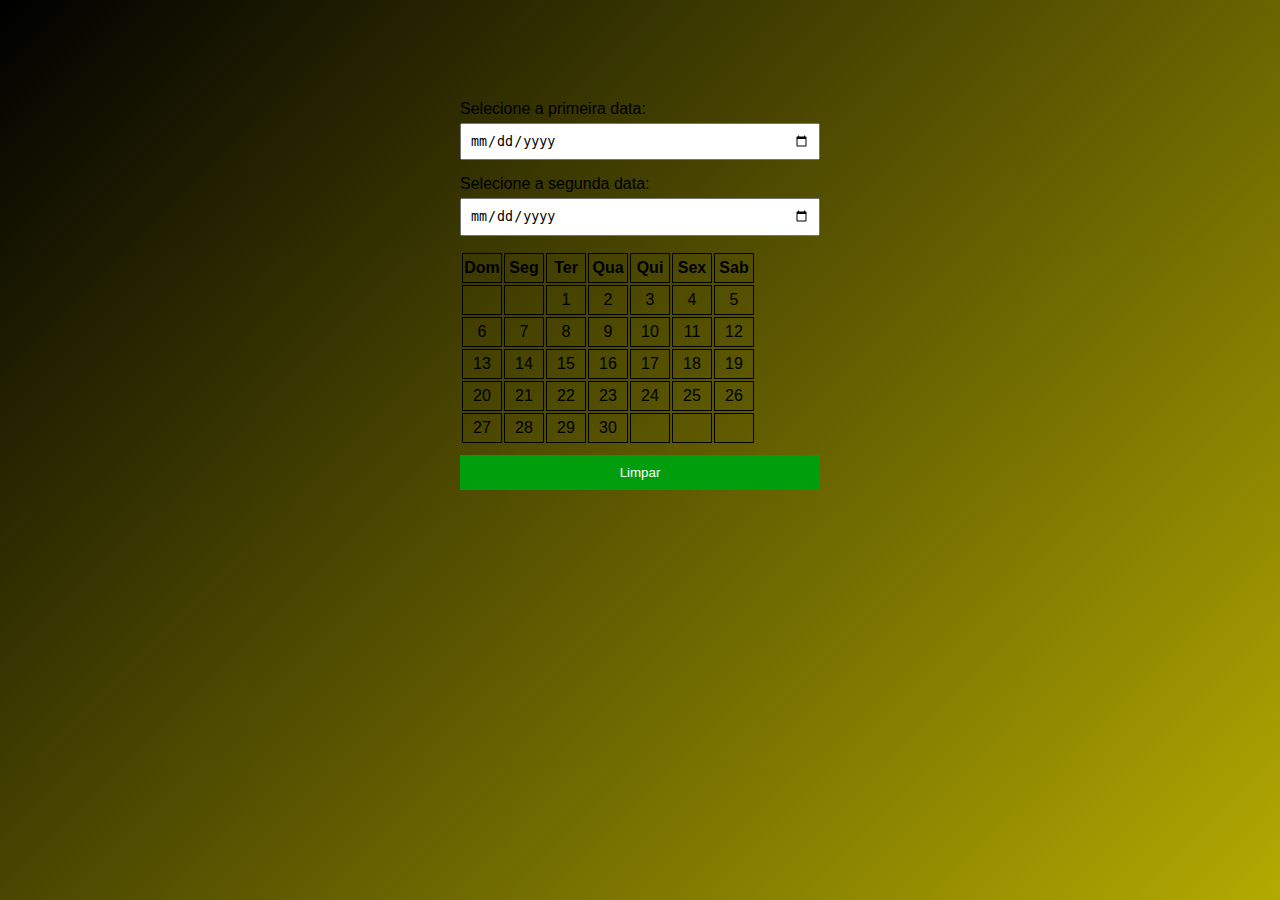
<file: desafio 1 e 2/index.html>
<!DOCTYPE html>
<html lang="en">
<head>
    <meta charset="UTF-8">
    <meta name="viewport" content="width=device-width, initial-scale=1.0">
    <title>Calendario</title>
    <link rel="stylesheet" href="style.css">
</head>
<body>
    <div>
        <label for="date1">Selecione a primeira data:</label>
        <input type="date" id="data1">
        <label for="date2">Selecione a segunda data:</label>
        <input type="date" id="data2">

        <p id="diasEntre"></p>
    </div>

    <table class="calendar">
        <thead>
          <tr>
            <th>Dom</th>
            <th>Seg</th>  
            <th>Ter</th>
            <th>Qua</th>
            <th>Qui</th>
            <th>Sex</th>
            <th>Sab</th>
          </tr>
        </thead>
        <tbody>
          <tr>
            <td></td>
            <td></td>
            <td>1</td>
            <td>2</td>
            <td>3</td>
            <td>4</td>
            <td>5</td>
          </tr>
          <tr>
            <td>6</td>
            <td>7</td>
            <td>8</td>
            <td>9</td>
            <td>10</td>
            <td>11</td>
            <td>12</td>
          </tr>
          <tr>
            <td>13</td>
            <td>14</td>
            <td>15</td>
            <td>16</td>
            <td>17</td>
            <td>18</td>
            <td>19</td>
          </tr>
          <tr>
            <td>20</td>
            <td>21</td>
            <td>22</td>
            <td>23</td>
            <td>24</td>
            <td>25</td>
            <td>26</td>
          </tr>
          <tr>
            <td>27</td>
            <td>28</td>
            <td>29</td>
            <td>30</td>
            <td></td>
            <td></td>
            <td></td>
          </tr>
        </tbody>
    </table>

    <button class="clear" id="clear">Limpar</button>
<script src="script.js"></script>
</file>
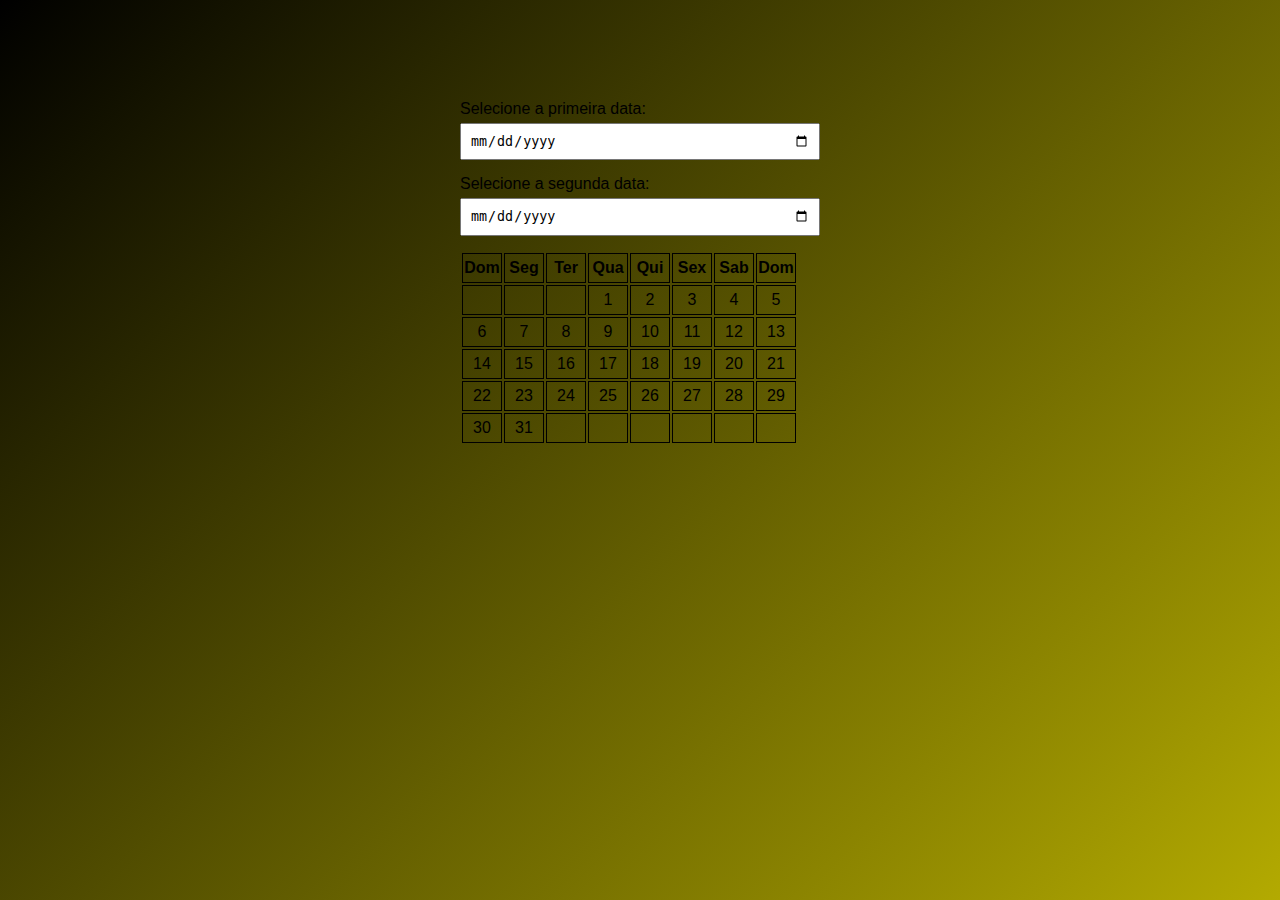
<file: desafio 1/index.html>
<!DOCTYPE html>
<html lang="en">
<head>
    <meta charset="UTF-8">
    <meta name="viewport" content="width=device-width, initial-scale=1.0">
    <title>Document</title>
    <link rel="stylesheet" href="style.css">
</head>
<body>
    <div>
        <label for="date1">Selecione a primeira data:</label>
        <input type="date" id="data1">
        <label for="date2">Selecione a segunda data:</label>
        <input type="date" id="data2">
    </div>

    <table class="calendar">
        <thead>
          <tr>
            <th>Dom</th>
            <th>Seg</th>
            <th>Ter</th>
            <th>Qua</th>
            <th>Qui</th>
            <th>Sex</th>
            <th>Sab</th>
            <th>Dom</th>
          </tr>
        </thead>
        <tbody>
          <tr>
            <td></td>
            <td></td>
            <td></td>
            <td>1</td>
            <td>2</td>
            <td>3</td>
            <td>4</td>
            <td>5</td>
          </tr>
          <tr>
            <td>6</td>
            <td>7</td>
            <td>8</td>
            <td>9</td>
            <td>10</td>
            <td>11</td>
            <td>12</td>
            <td>13</td>
          </tr>
          <tr>
            <td>14</td>
            <td>15</td>
            <td>16</td>
            <td>17</td>
            <td>18</td>
            <td>19</td>
            <td>20</td>
            <td>21</td>
          </tr>
          <tr>
            <td>22</td>
            <td>23</td>
            <td>24</td>
            <td>25</td>
            <td>26</td>
            <td>27</td>
            <td>28</td>
            <td>29</td>
          </tr>
          <tr>
            <td>30</td>
            <td>31</td>
            <td></td>
            <td></td>
            <td></td>
            <td></td>
            <td></td>
            <td></td>
          </tr>
        </tbody>
    </table>

    <script src="script.js"> </script>
       
   
</body>
</html>
</file>
<file: desafio 1 e 2/style.css>
.calendar th, td{
    border: solid 1px black;
    width:40px;
    height: 30px;
  }
  
  .calendar{
    text-align:center;
  }
  *{
    margin: 0;
    padding: 0;
    
    box-sizing: border-box;

}

body {
    
    background:linear-gradient(135deg,#000000,#b3aa01);
    background-repeat: no-repeat;
    height: 100vh;
    font-family: Arial;
    max-width: 400px;
    margin:0 auto;
    
    padding: 20px;
    padding-top: 100px;
}

h1 {
    
    padding-top: 10px;
    text-align: center;
}

input {
    width: 100%;
    padding: 8px;
    margin: 5px 0 15px;
    box-sizing: border-box;
}

button {
    width: 100%;
    padding: 10px;
    background: #009d0d;
    color: rgb(255, 255, 255);
   border:brown ;
    margin-top: 10px;
}
</file>
<file: desafio 1/style.css>
.calendar th, td{
    border: solid 1px black;
    width:40px;
    height: 30px;
  }
  
  .calendar{
    text-align:center;
  }
  *{
    margin: 0;
    padding: 0;
    box-sizing: border-box;

}

body {
    
    background:linear-gradient(135deg,#000000,#b3aa01);
    background-repeat: no-repeat;
    height: 100vh;
    font-family: Arial;
    max-width: 400px;
    margin:0 auto;
    
    padding: 20px;
    padding-top: 100px;
}

h1 {
    
    padding-top: 10px;
    text-align: center;
}

input {
    width: 100%;
    padding: 8px;
    margin: 5px 0 15px;
    box-sizing: border-box;
}

button {
    width: 100%;
    padding: 10px;
    background: #009d0d;
    color: rgb(255, 255, 255);
   border:brown ;
    margin-top: 10px;
}
</file>
